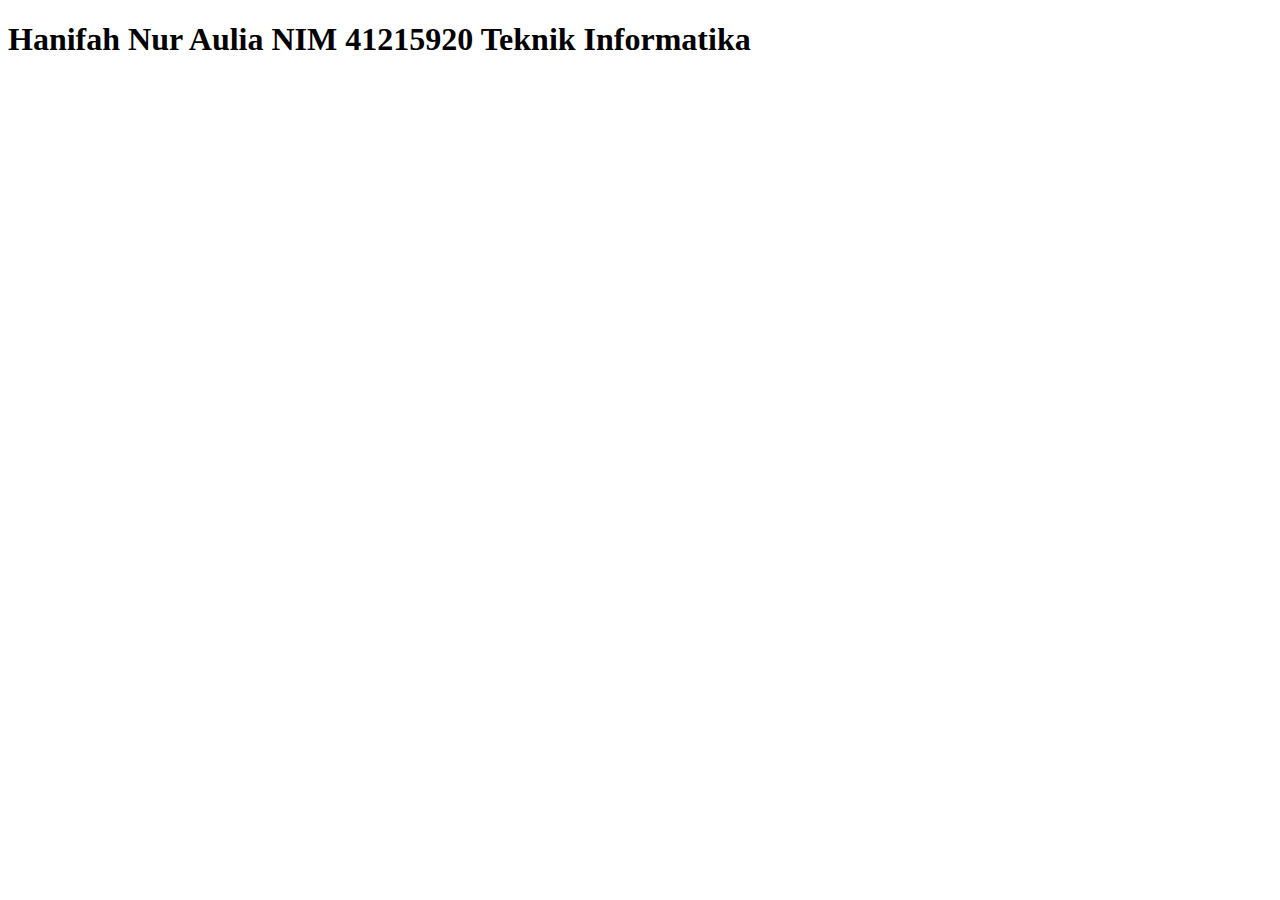
<file: index.html>
<!DOCTYPE html>
<html lang="en">
<head>
	<meta charset="UTF-8">
	<meta http-equiv="X-UA-Compatible" content="IE=edge">
	<meta name="viewport" content="width=device-width, initial-scale=1.0">
	<title>Pemrograman Web</title>
</head>
<body>
	<h1>Hanifah Nur Aulia NIM 41215920 Teknik Informatika</h1>
</body>
</html>
</file>
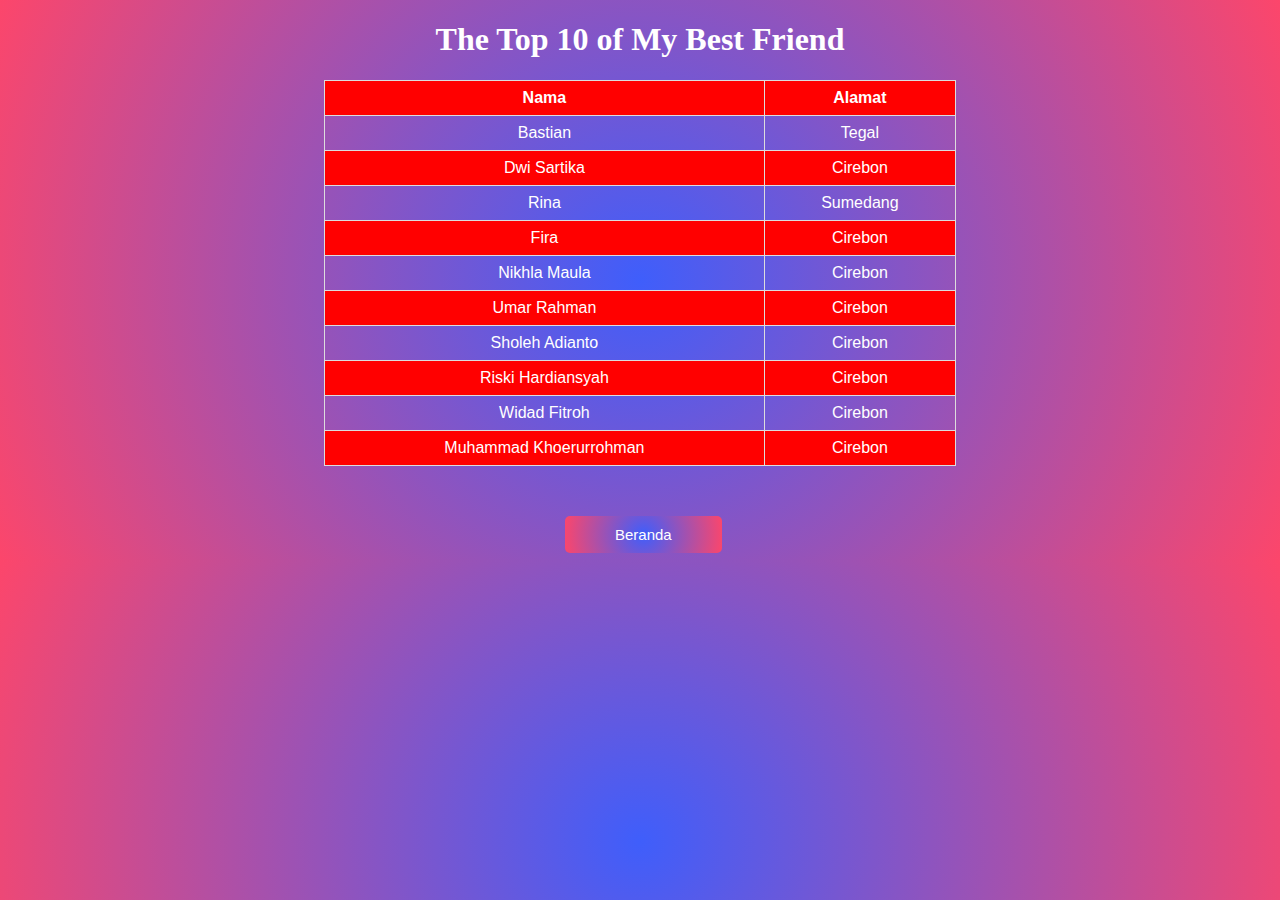
<file: p03/index.html>
<!DOCTYPE html>
<html lang="en">
<head>
	<meta charset="UTF-8">
	<meta http-equiv="X-UA-Compatible" content="IE=edge">
	<meta name="viewport" content="width=device-width, initial-scale=1.0">
	<title>Tabel Sederhana</title>
	<link rel="stylesheet" href="style.css">
</head>
<body>
	<!-- pembungkus -->
	<div class="pembungkus">
		<!-- heading -->
		<h1>The Top 10 of My Best Friend</h1>
		<!-- akhir heading -->

		<!-- tabel -->
		<table>
			<thead>
				<tr>
					<th>Nama</th>
					<th>Alamat</th>
				</tr>
			</thead>
			<tbody>
				<tr>
					<td>Bastian</td>
					<td>Tegal</td>
				</tr>
				<tr>
					<td>Dwi Sartika</td>
					<td>Cirebon</td>
				</tr>
				<tr>
					<td>Rina</td>
					<td>Sumedang</td>
				</tr>
				<tr>
					<td>Fira</td>
					<td>Cirebon</td>
				</tr>
				<tr>
					<td>Nikhla Maula</td>
					<td>Cirebon</td>
				</tr>
				<tr>
					<td>Umar Rahman</td>
					<td>Cirebon</td>
				</tr>
				<tr>
					<td>Sholeh Adianto</td>
					<td>Cirebon</td>
				</tr>
				<tr>
					<td>Riski Hardiansyah</td>
					<td>Cirebon</td>
				</tr>
				<tr>
					<td>Widad Fitroh</td>
					<td>Cirebon</td>
				</tr>
				<tr>
					<td>Muhammad Khoerurrohman</td>
					<td>Cirebon</td>
				</tr>
			</tbody>
		</table>
		<!-- akhir tabel -->

		<!-- tombol -->
		<div class="tombol">
			<a href="https://haniffauliaa.github.io/">
				<button type="submit">Beranda</button>
			</a>
		</div>
		<!-- akhir tombol -->
		
	</div>
	<!-- akhir pembungkus -->
</body>
</html>
</file>
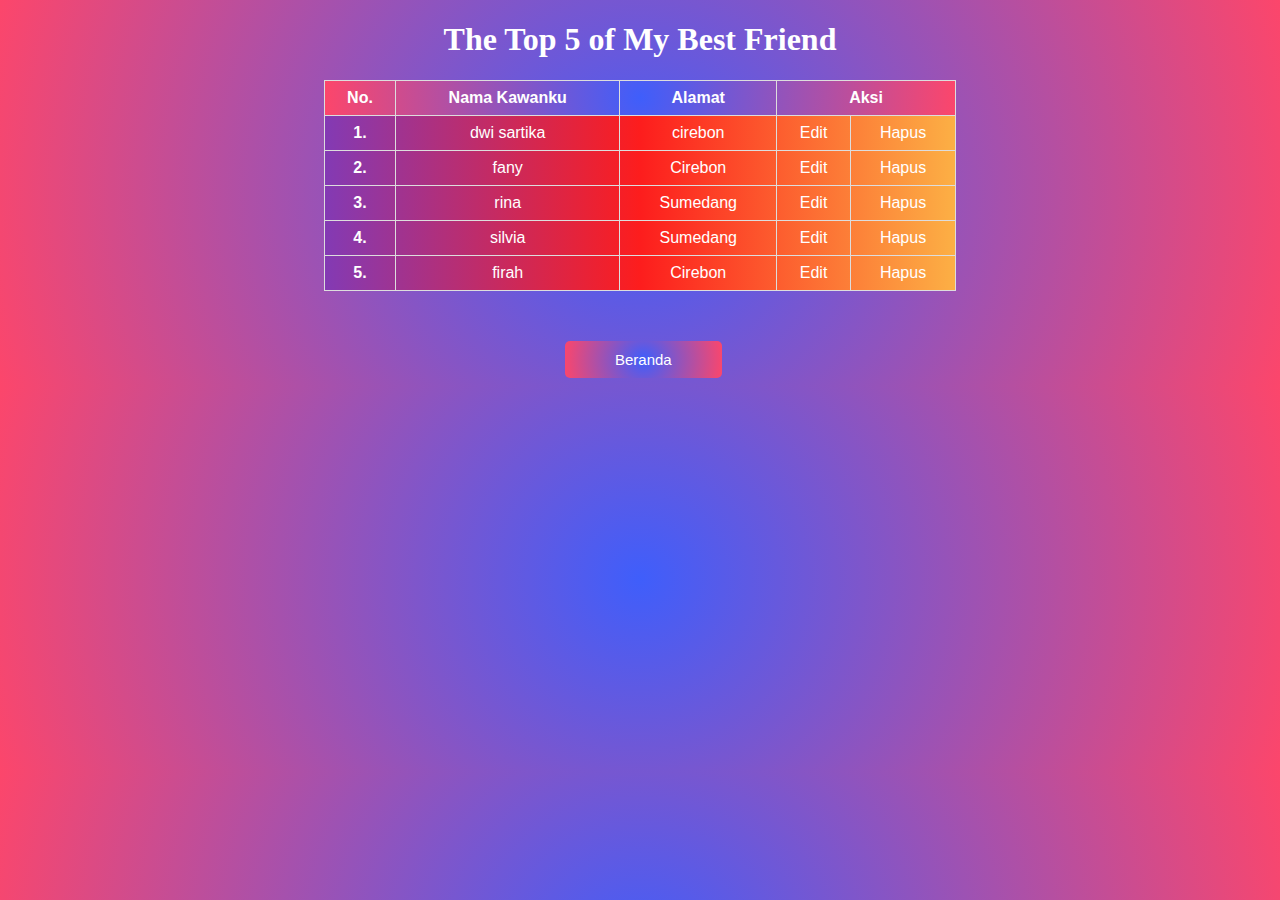
<file: p03css/index.html>
<!DOCTYPE html>
<html lang="en">
<head>
	<meta charset="UTF-8">
	<meta http-equiv="X-UA-Compatible" content="IE=edge">
	<meta name="viewport" content="width=device-width, initial-scale=1.0">
	<title>CSS Tabel</title>
	<link rel="stylesheet" href="style.css">
</head>
<body>
	<!-- pembungkus -->
	<div class="pembungkus">
		<!-- heading -->
		<h1>The Top 5 of My Best Friend</h1>
		<!-- akhir heading -->

		<!-- tabel -->
		<table>
			<thead>
				<tr>
                    <th>No.</th>
					<th>Nama Kawanku</th>
					<th>Alamat</th>
                    <th colspan="2">Aksi</th>
				</tr>
			</thead>
			<tbody>
				<tr>
                    <th>1.</th>
					<td>dwi sartika</td>
					<td>cirebon</td>
                    <td>Edit</td>
					<td>Hapus</td>
				</tr>
				<tr>
                    <th>2.</th>
					<td>fany</td>
					<td>Cirebon</td>
                    <td>Edit</td>
					<td>Hapus</td>
				</tr>
				<tr>
                    <th>3.</th>
					<td>rina</td>
					<td>Sumedang</td>
                    <td>Edit</td>
					<td>Hapus</td>
				</tr>
				<tr>
                    <th>4.</th>
					<td>silvia</td>
					<td>Sumedang</td>
                    <td>Edit</td>
					<td>Hapus</td>
				</tr>
				<tr>
                    <th>5.</th>
					<td>firah</td>
					<td>Cirebon</td>
                    <td>Edit</td>
					<td>Hapus</td>
				</tr>
			</tbody>
		</table>
		<!-- akhir tabel -->

		<!-- tombol -->
		<div class="tombol">
			<a href="https://haniffauliaa.github.io/">
				<button type="submit">Beranda</button>
			</a>
		</div>
		<!-- akhir tombol -->
		
	</div>
	<!-- akhir pembungkus -->
</body>
</html>
</file>
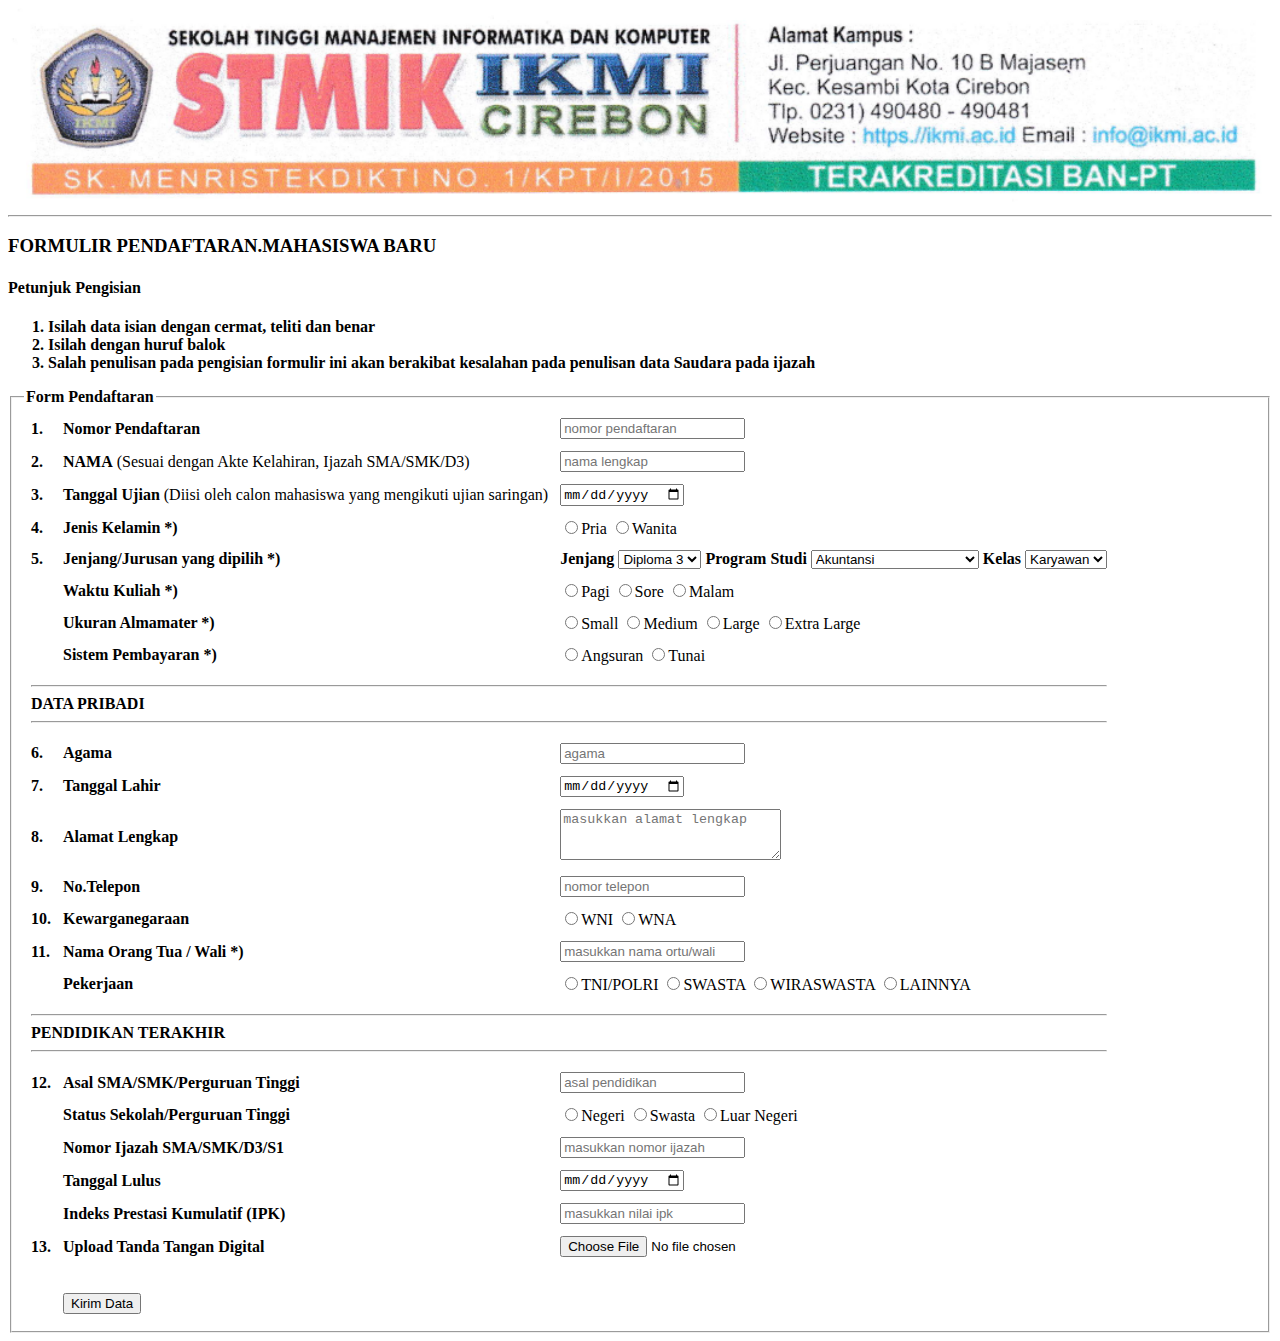
<file: p03form-lv1/index.html>
<!DOCTYPE html>
<html lang="en">
<head>
    <meta charset="UTF-8">
    <meta http-equiv="X-UA-Compatible" content="IE=edge">
    <meta name="viewport" content="width=device-width, initial-scale=1.0">
    <title>Form Level 1</title>
    <link rel="stylesheet" href="https://fonts.googleapis.com/css?family=Audiowide|Sofia|Trirong">
</head>
<body>
    <img src="cop-surat.png" alt="cop-surat" width="100%">
    <hr>
    <h3>FORMULIR PENDAFTARAN.MAHASISWA BARU</h3>
    <h4>Petunjuk Pengisian</h4>
    <ol>
        <strong><li>Isilah data isian dengan cermat, teliti dan benar</li></strong>
        <strong><li>Isilah dengan huruf balok</li></strong>
        <strong><li>Salah penulisan pada pengisian formulir ini akan berakibat kesalahan pada penulisan data Saudara pada ijazah</li></strong>
    </ol>

    <form action="">
        <fieldset>
            <legend><strong>Form Pendaftaran</strong></legend>
            <table cellpadding="5">
                <tr>
                    <td><strong>1.</strong></td>
                    <td><label for="nopen"><strong>Nomor Pendaftaran</strong></label></td>
                    <td><input type="number" id="nopen" placeholder="nomor pendaftaran" required></td>
                </tr>
                <tr>
                    <td><strong>2.</strong></td>
                    <td><label for="nama"><strong>NAMA</strong> (Sesuai dengan Akte Kelahiran, Ijazah SMA/SMK/D3)</label></td>
                    <td><input type="text" id="nama" placeholder="nama lengkap" required></td>
                </tr>
                <tr>
                    <td><strong>3.</strong></td>
                    <td><label for="tangguj"><strong>Tanggal Ujian</strong> (Diisi oleh calon mahasiswa yang mengikuti ujian saringan) </label></td>
                    <td><input type="date" id="tangguj" required></td>
                </tr>
                <tr>
                    <td><strong>4.</strong></td>
                    <td><label for="jenkel"><strong>Jenis Kelamin *)</strong></label></td>
                    <td>
                        <input type="radio" name="gender" id="jenkel"><label for="jenkel">Pria</label>
                        <input type="radio" name="gender" id="jenkel"><label for="jenkel">Wanita</label>
                    </td>
                </tr>
                <tr>
                    <td><strong>5.</strong></td>
                    <td><label for="jurusan"><strong>Jenjang/Jurusan yang dipilih *)</strong></label></td>
                    <td>
                        <label for="jenjang"><strong>Jenjang</strong></label>
                        <select name="jenjang" id="jenjang">
                            <option value="D3">Diploma 3</option>
                            <option value="S1">Strata 1</option>
                        </select>
                        <label for="prodi"><strong>Program Studi</strong></label>
                        <select name="prodi" id="prodi">
                            <option value="AK">Akuntansi</option>
                            <option value="MP">Menejemen Perusahaan</option>
                            <option value="M">Manajemen</option>
                        </select>
                        <label for="kelas"><strong>Kelas</strong></label>
                        <select name="kelas" id="kelas">
                            <option value="KW">Karyawan</option>
                            <option value="RG">Reguler</option>
                        </select>
                   </td>
                </tr>
                <tr>
                    <td><strong></strong></td>
                    <td><label for="wakul"><strong>Waktu Kuliah *)</strong></label></td>
                    <td>
                        <input type="radio" name="waktu" id="wakul"><label for="wakul">Pagi</label>
                        <input type="radio" name="waktu" id="wakul"><label for="wakul">Sore</label>
                        <input type="radio" name="waktu" id="wakul"><label for="wakul">Malam</label>
                    </td>
                </tr>
                <tr>
                    <td><strong></strong></td>
                    <td><label for="almet"><strong>Ukuran Almamater *)</strong></label></td>
                    <td>
                        <input type="radio" name="uk" id="almet"><label for="almet">Small</label>
                        <input type="radio" name="uk" id="almet"><label for="almet">Medium</label>
                        <input type="radio" name="uk" id="almet"><label for="almet">Large</label>
                        <input type="radio" name="uk" id="almet"><label for="almet">Extra Large</label>
                    </td>
                </tr>
                <tr>
                    <td><strong></strong></td>
                    <td><label for="sispem"><strong>Sistem Pembayaran *)</strong></label></td>
                    <td>
                        <input type="radio" name="sp" id="sispem"><label for="sispem">Angsuran</label>
                        <input type="radio" name="sp" id="sispem"><label for="sispem">Tunai</label>
                    </td>
                </tr>
                <tr>
                    <td colspan="3"><hr><strong>DATA PRIBADI</strong><hr></td>
                </tr>
                <tr>
                    <td><strong>6.</strong></td>
                    <td><label for="agama"><strong>Agama</strong></label></td>
                    <td><input type="text" id="agama" placeholder="agama" required></td>
                </tr>
                <tr>
                    <td><strong>7.</strong></td>
                    <td><label for="tl"><strong>Tanggal Lahir</strong></label></td>
                    <td><input type="date" id="tl" required></td>
                </tr>
                <tr>
                    <td><strong>8.</strong></td>
                    <td><label for="alamat"><strong>Alamat Lengkap</strong></label></td>
                    <td><textarea name="alamat" id="alamat" cols="25" rows="3" placeholder="masukkan alamat lengkap"></textarea required></td>
                </tr>
                <tr>
                    <td><strong>9.</strong></td>
                    <td><label for="telp"><strong>No.Telepon</strong></label></td>
                    <td><input type="tel" id="telp" placeholder="nomor telepon" required></td>
                </tr>
                <tr>
                    <td><strong>10.</strong></td>
                    <td><label for="kwg"><strong>Kewarganegaraan</strong></label></td>
                    <td>
                        <input type="radio" name="wni" id="kwg"><label for="wni">WNI</label>
                        <input type="radio" name="wna" id="kwg"><label for="wni">WNA</label>
                    </td>
                </tr>
                <tr>
                    <td><strong>11.</strong></td>
                    <td><label for="ortu"><strong>Nama Orang Tua / Wali *)</strong></label></td>
                    <td><input type="text" id="ortu" placeholder="masukkan nama ortu/wali" required></td>
                </tr>
                <tr>
                    <td></td>
                    <td><label for="pkj"><strong>Pekerjaan</strong></label></td>
                    <td>
                        <input type="radio" name="kerja" id="pkj"><label for="pkj">TNI/POLRI</label>
                        <input type="radio" name="kerja" id="pkj"><label for="pkj">SWASTA</label>
                        <input type="radio" name="kerja" id="pkj"><label for="pkj">WIRASWASTA</label>
                        <input type="radio" name="kerja" id="pkj"><label for="pkj">LAINNYA</label>
                    </td>
                </tr>
                <tr>
                    <td colspan="4">
                        <hr><strong>PENDIDIKAN TERAKHIR</strong><hr></td>
                </tr>
                <tr>
                    <td><strong>12.</strong></td>
                    <td><label for="asal"><strong>Asal SMA/SMK/Perguruan Tinggi</strong></label></td>
                    <td><input type="text" id="asal" placeholder="asal pendidikan" required></td>
                </tr>
                <tr>
                    <td></td>
                    <td><label for="status"><strong>Status Sekolah/Perguruan Tinggi</strong></label></td>
                    <td>
                        <input type="radio" name="setsek" id="status"><label for="status">Negeri</label>
                        <input type="radio" name="setsek" id="status"><label for="status">Swasta</label>
                        <input type="radio" name="setsek" id="status"><label for="status">Luar Negeri</label>
                    </td>
                </tr>
                <tr>
                    <td></td>
                    <td><label for="noij"><strong>Nomor Ijazah SMA/SMK/D3/S1</strong></label></td>
                    <td><input type="number" id="noij" placeholder="masukkan nomor ijazah" required></td>
                </tr>
                <tr>
                    <td></td>
                    <td><label for="talu"><strong>Tanggal Lulus</strong></label></td>
                    <td><input type="date" id="talu" required></td>
                </tr>
                <tr>
                    <td></td>
                    <td><label for="ipk"><strong>Indeks Prestasi Kumulatif (IPK)</strong></label></td>
                    <td><input type="number" id="ipk" placeholder="masukkan nilai ipk" required></td>
                </tr>
                <tr>
                    <td><strong>13.</strong></td>
                    <td><label for="ttd"><strong>Upload Tanda Tangan Digital</strong></label></td>
                    <td><input type="file" id="ttd" required></td>
                </tr>
                <tr>
                    <td></td>
                    <td colspan="2"></td>
                </tr>
                <tr>
                    <td></td>
                    <td colspan="2"></td>
                </tr>
                <tr>
                    <td></td>
                    <td colspan="2"><button type="submit">Kirim Data</button></td>
                </tr>
            </table>
        </fieldset>
    </form>
</body>
</html>
</file>
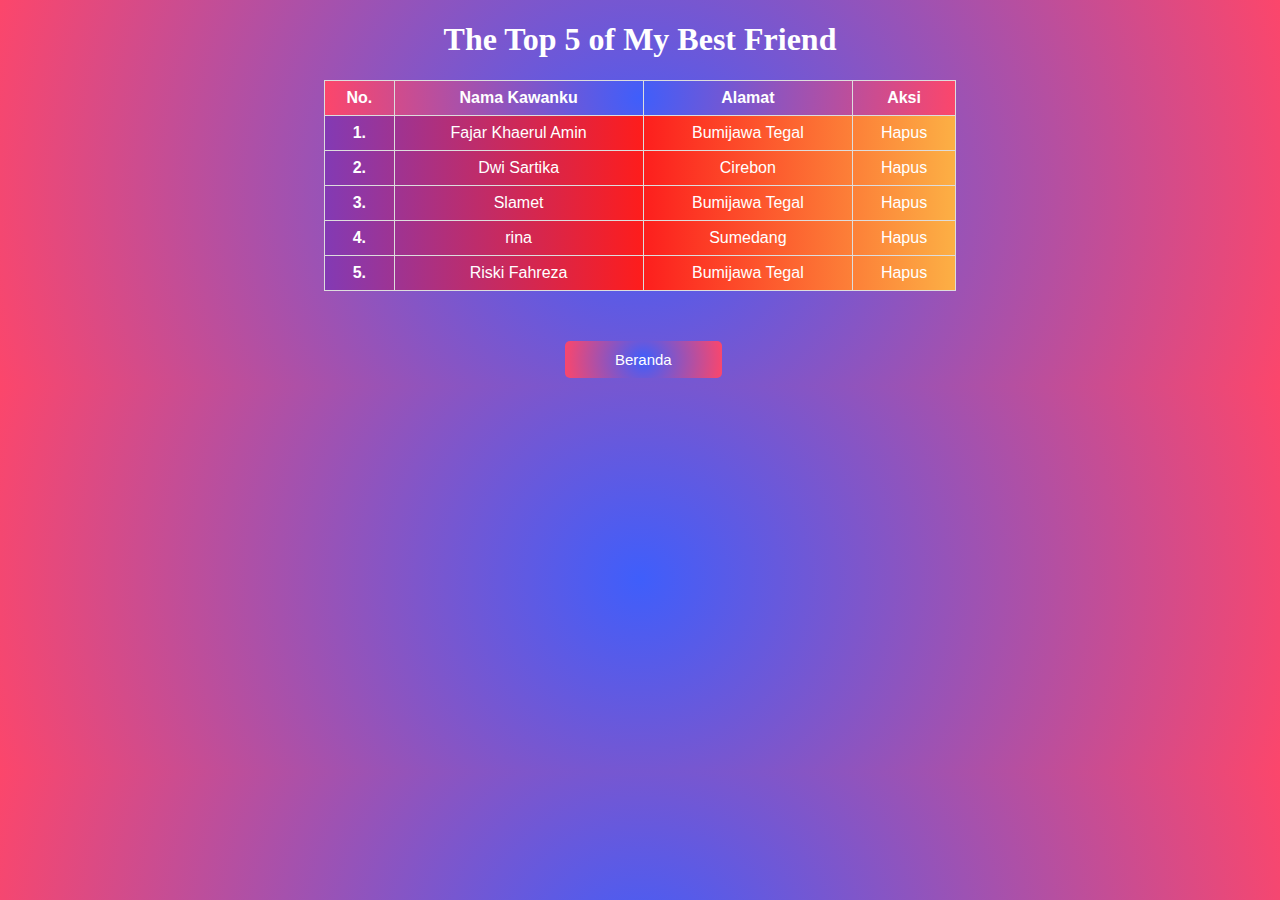
<file: p03jquery/index.html>
<!DOCTYPE html>
<html lang="en">
<head>
	<meta charset="UTF-8">
	<meta http-equiv="X-UA-Compatible" content="IE=edge">
	<meta name="viewport" content="width=device-width, initial-scale=1.0">
	<title>CSS Tabel</title>
	<link rel="stylesheet" href="style.css">
	<script src="https://ajax.googleapis.com/ajax/libs/jquery/3.6.0/jquery.min.js"></script>
</head>
<body>
	<!-- pembungkus -->
	<div class="pembungkus">
		<!-- heading -->
		<h1>The Top 5 of My Best Friend</h1>
		<!-- akhir heading -->

		<!-- tabel -->
		<table>
			<thead>
				<tr>
					<th>No.</th>
					<th>Nama Kawanku</th>
					<th>Alamat</th>
					<th>Aksi</th>
				</tr>
			</thead>
			<tbody>
				<tr id="row__1">
					<th>1.</th>
					<td class="rubah">Fajar Khaerul Amin</td>
					<td class="rubah">Bumijawa Tegal</td>
					<td class="hapus" id="hapus__1">Hapus</td>
				</tr>
				<tr id="row__2">
					<th>2.</th>
					<td class="rubah">Dwi Sartika</td>
					<td class="rubah">Cirebon</td>
					<td class="hapus" id="hapus__2">Hapus</td>
				</tr>
				<tr id="row__3">
					<th>3.</th>
					<td class="rubah">Slamet</td>
					<td class="rubah">Bumijawa Tegal</td>
					<td class="hapus" id="hapus__3">Hapus</td>
				</tr>
				<tr id="row__4">
					<th>4.</th>
					<td class="rubah">rina</td>
					<td class="rubah">Sumedang</td>
					<td class="hapus" id="hapus__4">Hapus</td>
				</tr>
				<tr id="row__5">
					<th>5.</th>
					<td class="rubah">Riski Fahreza</td>
					<td class="rubah">Bumijawa Tegal</td>
					<td class="hapus" id="hapus__5">Hapus</td>
				</tr>
			</tbody>
		</table>
		<!-- akhir tabel -->

		<!-- tombol -->
		<div class="tombol">
			<a href="https://haniffauliaa.github.io/">
				<button type="submit">Beranda</button>
			</a>
		</div>
		<!-- akhir tombol -->
		
	</div>
	<!-- akhir pembungkus -->

<script>
    $(document).ready(function() {
        $('.rubah').click(function() {
            let isi = $(this).text();
            let isi2 = prompt('Ubah dengan', isi);
            if(!isi2) return;
            $(this).text(isi2);
        })

        $('.hapus').click(function() {
            let yakin = confirm('Yakin mau menghapus?');
            if(!yakin) return;
            let id = $(this).prop('id');
            let rid = id.split('__');
            let baris_ke = rid[1];
			$('#row__'+ baris_ke).slideUp();
        })
    })
</script>
</body>
</html>
</file>
<file: p03/style.css>
body {
    background: rgb(63,94,251);
    background: radial-gradient(circle, rgba(63,94,251,1) 0%, rgba(252,70,107,1) 100%);
}

.pembungkus {
    width: 50%;
    margin: auto;
}

h1 {
    text-align: center;
    color: #fff;
}
table {
    font-family: arial, sans-serif;
    border-collapse: collapse;
    width: 100%;
}

td, th{
    border: 1px solid #ddd;
    text-align: center;
    padding: 8px;
    color: #fff;
}

tr:nth-child(even), thead tr {
    background-color: red;
}

.tombol {
    width: 150px;
    margin: auto;
    margin-top: 50px;
}

.tombol a {
    text-decoration: none;
}

button {
    padding: 10px 50px;
    border: none;
    border-radius: 5px;
    cursor: pointer;
    color: #fff;
    font-size: 15px;
    background: rgb(63,94,251);
    background: radial-gradient(circle, rgba(63,94,251,1) 0%, rgba(252,70,107,1) 100%);
}
</file>
<file: p03css/style.css>
body {
    background: rgb(63,94,251);
    background: radial-gradient(circle, rgba(63,94,251,1) 0%, rgba(252,70,107,1) 100%);
}

.pembungkus {
    width: 50%;
    margin: auto;
}

h1 {
    text-align: center;
    color: #fff;
}

h1:hover {
    cursor: pointer;
    color: rgba(253,29,29,1);
    transition: 0.5s;
    letter-spacing: 5px;
}

table {
    font-family: arial, sans-serif;
    border-collapse: collapse;
    width: 100%;
    box-sizing: border-box;
}

td, th{
    border: 1px solid #ddd;
    text-align: center;
    padding: 8px;
    color: #fff;
}

tbody tr{
    background: rgb(131,58,180);
    background: linear-gradient(90deg, rgba(131,58,180,1) 0%, rgba(253,29,29,1) 50%, rgba(252,176,69,1) 100%);
}

thead tr {
    background: rgb(63,94,251);
    background: radial-gradient(circle, rgba(63,94,251,1) 0%, rgba(252,70,107,1) 100%);
}

tbody td:hover {
    background: rgb(63,94,251);
    background: radial-gradient(circle, rgba(63,94,251,1) 0%, rgba(252,70,107,1) 100%);
    font-style: italic;
    transition: 0.5s;
    cursor: pointer;
}

tbody th:hover {
    background: rgb(63,94,251);
    background: radial-gradient(circle, rgba(63,94,251,1) 0%, rgba(252,70,107,1) 100%);
}

thead th:hover {
    background: rgb(131,58,180);
    background: linear-gradient(90deg, rgba(131,58,180,1) 0%, rgba(253,29,29,1) 50%, rgba(252,176,69,1) 100%);
    cursor: pointer;
    letter-spacing: 2px;
    transition: 0.5s;
}

.tombol {
    width: 150px;
    margin: auto;
    margin-top: 50px;
}

.tombol a {
    text-decoration: none;
}

button {
    padding: 10px 50px;
    border: none;
    border-radius: 5px;
    cursor: pointer;
    color: #fff;
    font-size: 15px;
    background: rgb(63,94,251);
    background: radial-gradient(circle, rgba(63,94,251,1) 0%, rgba(252,70,107,1) 100%);
}

button:hover {
    background: rgb(131,58,180);
    background: linear-gradient(90deg, rgba(131,58,180,1) 0%, rgba(253,29,29,1) 50%, rgba(252,176,69,1) 100%);
    font-style: italic;
    transition: 0.5s;
}
</file>
<file: p03jquery/style.css>
body {
    background: rgb(63,94,251);
    background: radial-gradient(circle, rgba(63,94,251,1) 0%, rgba(252,70,107,1) 100%);
}

.pembungkus {
    width: 50%;
    margin: auto;
}

h1 {
    text-align: center;
    color: #fff;
}

h1:hover {
    cursor: pointer;
    color: rgba(253,29,29,1);
    transition: 0.5s;
    letter-spacing: 5px;
}

table {
    font-family: arial, sans-serif;
    border-collapse: collapse;
    width: 100%;
}

td, th{
    border: 1px solid #ddd;
    text-align: center;
    padding: 8px;
    color: #fff;
}

tbody tr{
    background: rgb(131,58,180);
    background: linear-gradient(90deg, rgba(131,58,180,1) 0%, rgba(253,29,29,1) 50%, rgba(252,176,69,1) 100%);
}

thead tr {
    background: rgb(63,94,251);
    background: radial-gradient(circle, rgba(63,94,251,1) 0%, rgba(252,70,107,1) 100%);
}

tbody td:hover {
    background: rgb(63,94,251);
    background: radial-gradient(circle, rgba(63,94,251,1) 0%, rgba(252,70,107,1) 100%);
    font-style: italic;
    transition: 0.5s;
    cursor: pointer;
}

tbody th:hover {
    background: rgb(63,94,251);
    background: radial-gradient(circle, rgba(63,94,251,1) 0%, rgba(252,70,107,1) 100%);
}

thead th:hover {
    background: rgb(131,58,180);
    background: linear-gradient(90deg, rgba(131,58,180,1) 0%, rgba(253,29,29,1) 50%, rgba(252,176,69,1) 100%);
    cursor: pointer;
    letter-spacing: 2px;
    transition: 0.5s;
}

.tombol {
    width: 150px;
    margin: auto;
    margin-top: 50px;
}

.tombol a {
    text-decoration: none;
}

button {
    padding: 10px 50px;
    border: none;
    border-radius: 5px;
    cursor: pointer;
    color: #fff;
    font-size: 15px;
    background: rgb(63,94,251);
    background: radial-gradient(circle, rgba(63,94,251,1) 0%, rgba(252,70,107,1) 100%);
}

button:hover {
    background: rgb(131,58,180);
    background: linear-gradient(90deg, rgba(131,58,180,1) 0%, rgba(253,29,29,1) 50%, rgba(252,176,69,1) 100%);
    font-style: italic;
    transition: 0.5s;
}
</file>
